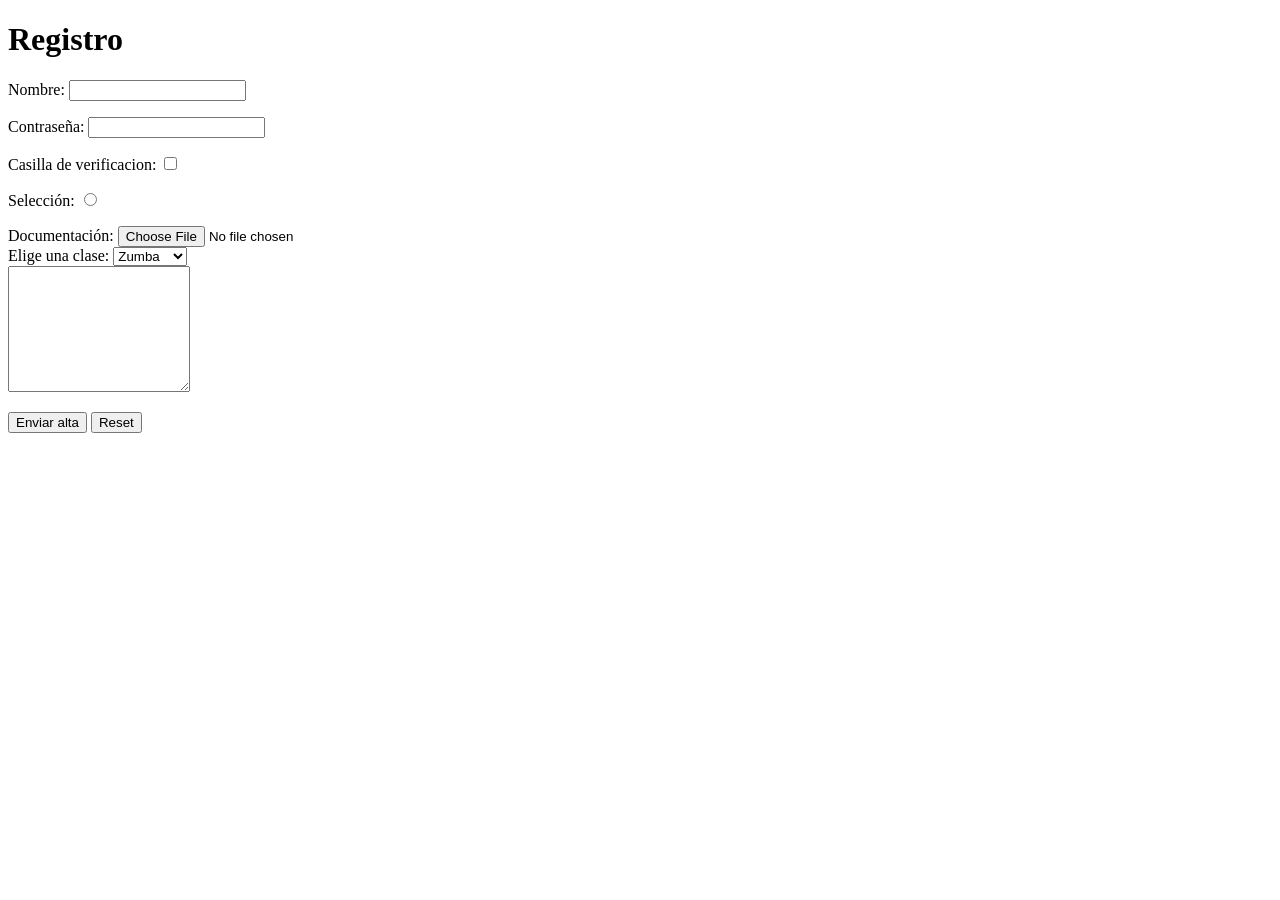
<file: registro.html>
<!DOCTYPE html>
<html lang="es">
<head>
<meta charset="utf-8">
<meta name="viewport" content="width=device-width,
initial-scale=1">
<title>registro olympus fitness center</title>
	<!-- Web realizada por: Daniel Zamorano Maldonado -->
</head>
<body>
	<!-- Contenido principal -->
	<p><h1>Registro</h1></p>
	<p><form name="inscripción"
			action="#"
			method="post">
			Nombre: <input type="text" name="inputNombre"><br>
			<p>Contraseña: <input type="password" name="inputPassword"><br>
			<p>Casilla de verificacion: <input type="checkbox" name="CheckboxVerification"><br>
			<p>Selección: <input type="radio" name="CasillaSelección"><br>
			<p>Documentación: <input type="file" name="SubirArchivo"><br>
			Elige una clase:
			<select name="SelectClase" id="idSelectClase">
			<option value="Zumba">Zumba</option>
			<option value="Yoga">Yoga</option>
			<option value="Spinning">Spinning</option>
			</select><br>
			<textarea name="textareaComentarios" id="idtextareaComentarios"
			cols="20" rows="8"></textarea><br>
			<p><input type="submit" name="submitComentarios"
			id="idsubmitComentarios" value="Enviar alta">
			<input type="reset" name="resetComentarios"
			id="idresetComentarios" value="Reset"></p>
		</form>

</body>
</html>
</file>
